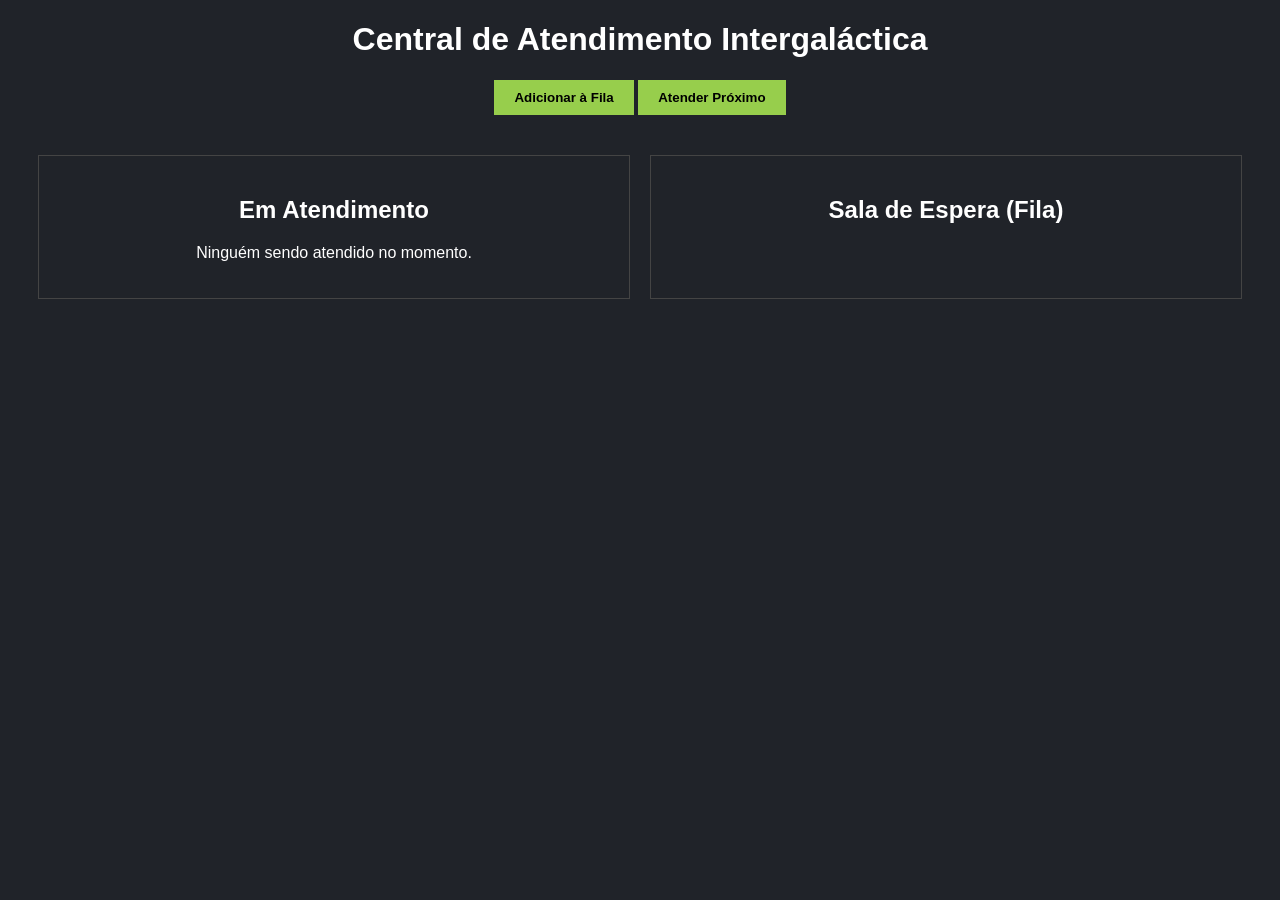
<file: index.html>
<!DOCTYPE html>
<html lang="pt-br">
<head>
    <meta charset="UTF-8">
    <title>Central de Atendimento Rick and Morty</title>
    <link rel="stylesheet" href="style.css">
</head>
<body>
    <h1>Central de Atendimento Intergaláctica</h1>
    
    <div class="controles">
        <button onclick="adicionarPersonagem()">Adicionar à Fila</button>
        <button onclick="atenderPersonagem()">Atender Próximo</button>
    </div>

    <main>
        <section id="atendimento-atual">
            <h2>Em Atendimento</h2>
            <div id="card-atendimento">
                <p>Ninguém sendo atendido no momento.</p>
            </div>
        </section>

        <section id="sala-espera">
            <h2>Sala de Espera (Fila)</h2>
            <div id="lista-fila"></div>
        </section>
    </main>

    <script src="script.js"></script>
</body>
</html>
</file>
<file: style.css>
body { font-family: sans-serif; background: #202329; color: white; text-align: center; }
.controles { margin: 20px; }
button { padding: 10px 20px; cursor: pointer; background: #97ce4c; border: none; font-weight: bold; }
main { display: flex; justify-content: space-around; padding: 20px; }
#atendimento-atual, #sala-espera { border: 1px solid #444; padding: 20px; width: 45%; }
.card { background: #3c3e44; padding: 10px; border-radius: 8px; margin-bottom: 10px; }
.card img { width: 100px; border-radius: 50%; }
</file>
